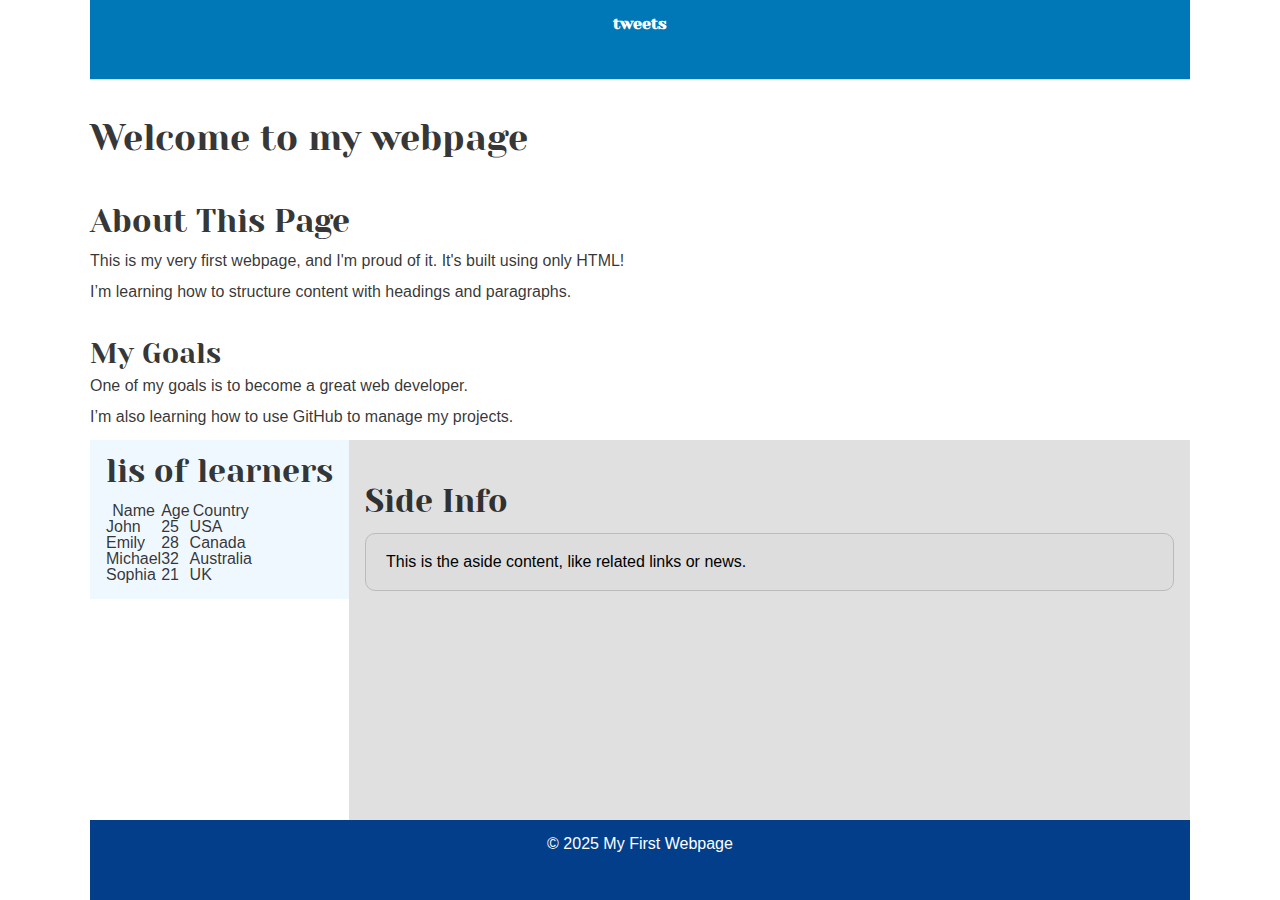
<file: css_basic/index.html>
<!DOCTYPE html>
<html lang="en">
  <head>
    <meta charset="UTF-8" />
    <meta name="viewport" content="width=device-width, initial-scale=1.0" />
    <title>Welcome to My First Webpage</title>
    <link href="base.css" rel="stylesheet" />
    <link href="styles.css" rel="stylesheet" />
  </head>
  <body>
    <header>
      <nav>
        <a href="tweets.html">tweets</a>
      </nav>
    </header>
    <h1>Welcome to my webpage</h1>
    <h2>About This Page</h2>
    <p>
      This is my very first webpage, and I'm proud of it. It's built using only
      HTML!
    </p>
    <p>I’m learning how to structure content with headings and paragraphs.</p>

    <h3>My Goals</h3>
    <p>One of my goals is to become a great web developer.</p>
    <p>I’m also learning how to use GitHub to manage my projects.</p>

    <a href="https://i.ibb.co/gTDZZT8/ALX-Logo-07.png" target="_blank"></a>
    <main>
      <section>
        <article>
          <h2>lis of learners</h2>
          <table>
            <thead>
              <tr>
                <th>Name</th>
                <th>Age</th>
                <th>Country</th>
              </tr>
            </thead>
            <tbody>
              <tr>
                <td>John</td>
                <td>25</td>
                <td>USA</td>
              </tr>
              <tr>
                <td>Emily</td>
                <td>28</td>
                <td>Canada</td>
              </tr>
              <tr>
                <td>Michael</td>
                <td>32</td>
                <td>Australia</td>
              </tr>
              <tr>
                <td>Sophia</td>
                <td>21</td>
                <td>UK</td>
              </tr>
            </tbody>
          </table>
        </article>
      </section>

      <aside>
        <h2>Side Info</h2>
        <p>This is the aside content, like related links or news.</p>
      </aside>
    </main>
    <footer>
      <p>&copy; 2025 My First Webpage</p>
    </footer>
  </body>
</html>
</file>
<file: css_basic/base.css>
/* Importing webfonts */
/* (If you're learning CSS, you should disregard that) */

@import url(https://fonts.googleapis.com/css?family=Yeseva+One);
@import url(https://fonts.googleapis.com/css?family=Josefin+Sans:400,700,700italic,400italic);


/* CSS reset rules */

html, body {
	height: 100%;
	min-height: 100%;
}
html, body, div, span, applet, object, iframe,
h1, h2, h3, h4, h5, h6, p, blockquote, pre,
a, abbr, acronym, address, big, cite, code,
del, dfn, img, ins, kbd, q, s, samp,
small, strike, sub, sup, tt, var,
b, u, i, center,
dl, dt, dd,
fieldset, form, label, legend,
table, caption, tbody, tfoot, thead, tr, th, td,
article, aside, canvas, details, embed, 
figure, figcaption, footer, header, hgroup, 
menu, nav, output, ruby, section, summary,
time, mark, audio, video {
	margin: 0;
	padding: 0;
	border: 0;
	font-size: 100%;
	font: inherit;
	vertical-align: baseline;
}
/* HTML5 display-role reset for older browsers */
article, aside, details, figcaption, figure, 
footer, header, hgroup, menu, nav, section {
	display: block;
}
body {
	line-height: 1;
}
blockquote, q {
	quotes: none;
}
blockquote:before, blockquote:after,
q:before, q:after {
	content: '';
	content: none;
}
table {
	border-collapse: collapse;
	border-spacing: 0;
}


/* Fonts and colors */

body {
	font-family: 'Josefin Sans', serif;
	color: rgba(0, 0, 0, 0.8);
}
h1, h2, h3, h4, h5, h6, header {
	font-family: 'Yeseva One', sans-serif;
}
article {
}
header {
	border-bottom: 1px solid rgb(221,221,221);
	transition: border-bottom-color 1s ease;
}
header a {
	color: rgba(0, 0, 0, 0.8);
}
aside {
	background: #FAFAFA;
}
aside p {
	border: 1px solid #bbb;
	background: #ddd;
	color: black;
}
footer a {
	color: rgba(0, 0, 0, 0.8);
}
a {
	color: #F80002;
}


/* Positioning and margins */

@media (min-width: 1100px) {
	body {
		width: 1100px;
		margin: 0 auto;
	}
}

article {
	padding: 50px 15px;
}
article > *:first-child {
	margin-top: 0;
}
aside {
	padding: 50px 15px;
}
header .right {
	float: right;
	margin: 0 10px 15px;
}


/* Header */
header {
	padding: 20px 0;
	height: 80px;
}
header ul {
	list-style: none;
	margin: 0;
	padding: 0;
}
header li {
	display: inline;
	vertical-align:middle;
}
header li:first-child {
	margin: 0;
}
header li a {
	margin: 0 10px;
}
header li.logo {
	font-size: 36px;
}
header a {
	text-decoration: none;
}


/* Aside */

aside p {
	border-radius: 10px;
	padding: 20px 20px;
}


/* Footer */

footer {
	padding: 5px 15px;
	height: 80px;
}


/* Text styles and margins */

p {
	margin-bottom: 15px;
}
h1 {
	font-size: 36px;
	margin: 40px 0 20px;
}
h2 {
	font-size: 32px;
	margin: 30px 0 15px;
}
h3 {
	font-size: 28px;
	margin: 25px 0 10px;
}
h4 {
	font-size: 20px;
	font-weight: bold;
	margin: 20px 0 10px;
}
h5 {
	font-size: 18px;
	font-weight: bold;
	margin: 15px 0 10px;
}
h6 {
	font-weight: bold;
	margin: 5px 0;
}

@media (max-width: 800px) {
  body.works_on_smartphone {
  	display: block;
  }
  body.works_on_smartphone main {
  	display: block;
  }
  header .right {
  	float: none;
  }
}
</file>
<file: css_basic/styles.css>
/* Apply basic reset and default styles */
* {
  margin: 0;
  padding: 0;
  box-sizing: border-box;
}

/* Make the body a flex container arranged in column layout */
body {
  display: flex;
  flex-direction: column;
  height: 100vh;
  font-family: Arial, sans-serif;
}

/* Style the header */
header {
  background-color: #0077b6;
  color: white;
  padding: 1rem;
  text-align: center;
}

/* Make main a horizontal flex container */
main {
  display: flex;
  flex-direction: row;
  flex: auto;
  min-height: 0; /* Needed to make overflow-y work correctly */
}

/* Style article (takes 2/3 of the space) */
article {
  flex: 2;
  padding: 1rem;
  overflow-y: auto;
  background-color: #f0f8ff;
}

/* Style aside (takes 1/3 of the space) */
aside {
  flex: 1;
  padding: 1rem;
  overflow-y: auto;
  background-color: #e0e0e0;
}

/* Style footer */
footer {
  background-color: #023e8a;
  color: white;
  padding: 1rem;
  text-align: center;
}

/* Optional: make links in nav styled nicely */
nav a {
  color: white;
  text-decoration: none;
  font-weight: bold;
}
</file>
